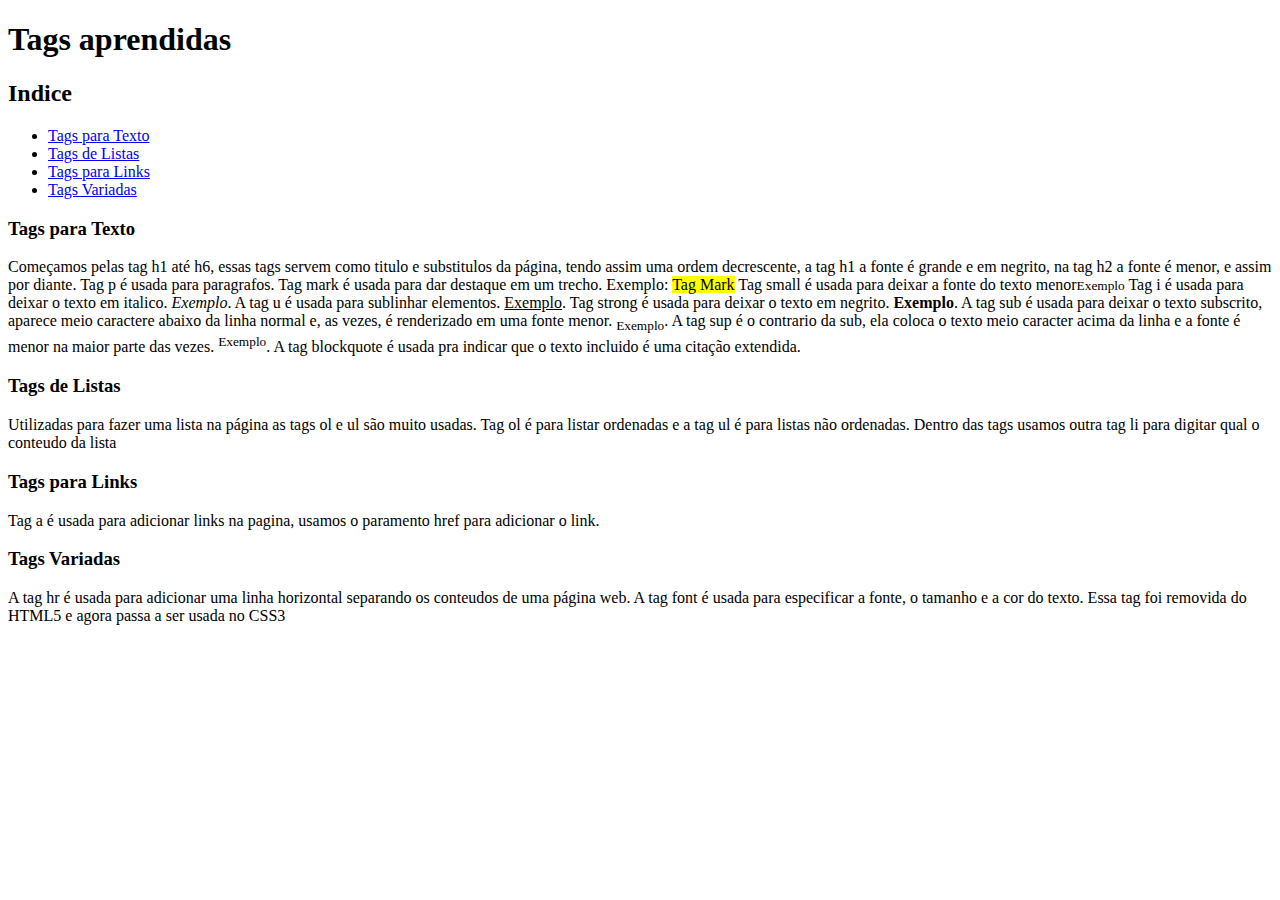
<file: tarefa1.html>
<!DOCTYPE html>
<html lang="pt-br">
<head>
    <title>Blog</title>
</head>
<body>
    <h1>Tags aprendidas</h1>
    <h2>Indice</h2>
    <ul>
        <li><a href="#texto">Tags para Texto</a></li>
        <li><a href="#listas">Tags de Listas</a></li>
        <li><a href="#links">Tags para Links</a></li>
        <li><a href="#variadas">Tags Variadas</a></li>
    </ul>

    <h3 id="texto">Tags para Texto</h3>
    <p>Começamos pelas tag h1 até h6, essas tags servem como titulo e substitulos da página, tendo assim uma ordem decrescente, a tag h1 a fonte é grande e em negrito, na tag h2 a fonte é menor, e assim por diante. Tag p é usada para paragrafos. Tag mark é usada para dar destaque em um trecho. Exemplo: <mark>Tag Mark</mark>
    Tag small é usada para deixar a fonte do texto menor<small>Exemplo</small>
    Tag i é usada para deixar o texto em italico. <i>Exemplo</i>. A tag u é usada para sublinhar elementos. <u>Exemplo</u>.
    Tag strong é usada para deixar o texto em negrito. <strong>Exemplo</strong>.
    A tag sub é usada para deixar o texto subscrito, aparece meio caractere abaixo da linha normal e, as vezes, é renderizado em uma fonte menor. <sub>Exemplo</sub>.
    A tag sup é o contrario da sub, ela coloca o texto meio caracter acima da linha e a fonte é menor na maior parte das vezes. <sup>Exemplo</sup>.
    A tag blockquote é usada pra indicar que o texto incluido é uma citação extendida.
    </p>
    <h3 id="listas">Tags de Listas</h3>
    <p>Utilizadas para fazer uma lista na página as tags ol e ul são muito usadas. Tag ol é para listar ordenadas e a tag ul é para listas não ordenadas. Dentro das tags usamos outra tag li para digitar qual o conteudo da lista</p>

    <h3 id="links">Tags para Links</h3>
    <p>Tag a é usada para adicionar links na pagina, usamos o paramento href para adicionar o link.</p>

    <h3 id="variadas">Tags Variadas</h3>
    <p>A tag hr é usada para adicionar uma linha horizontal separando os conteudos de uma página web. 
        A tag font é usada para especificar a fonte, o tamanho e a cor do texto. Essa tag foi removida do HTML5 e agora passa a ser usada no CSS3

    </p>

</body>
</html>
</file>
